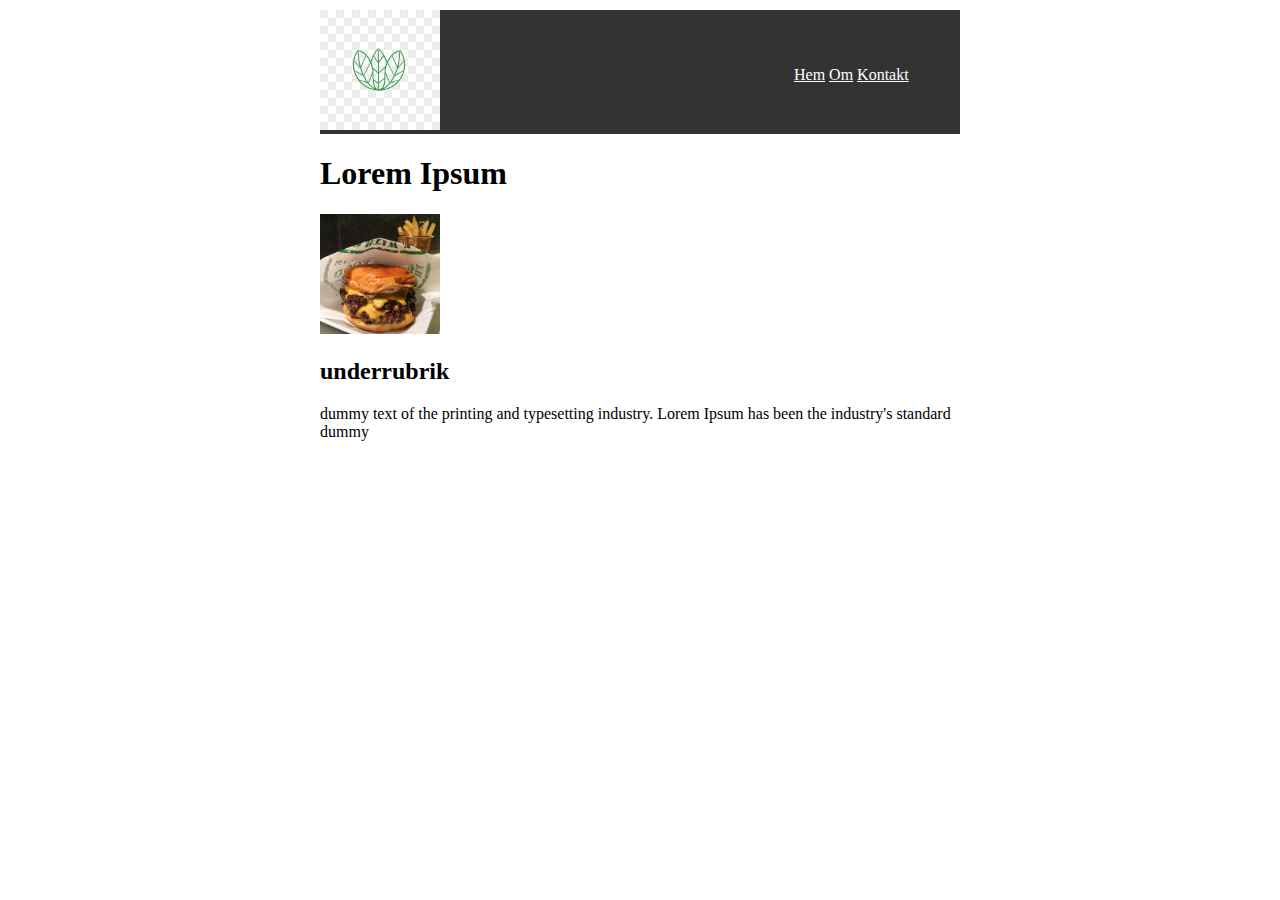
<file: index.html>
<!DOCTYPE html>
<html lang="en">

<head>
    <meta charset="UTF-8">
    <meta name="viewport" content="width=device-width, initial-scale=1.0">
    <title>prov</title>
    <link rel="stylesheet" href="style.css">
</head>


<body>
  

    <div class="container">
   

        <div class="navbar">
            <li><img src="img/logo.jpg" alt=""></li>
            <li><a href="index.html">Hem</a></li>
            <li><a href="Om.html">Om</a></li>
            <li><a href="Kontakt.html">Kontakt</a></li>
        </div>

        <h1>Lorem Ipsum</h1>

        <img src="img/smashburg.jpg" alt="">

        <h2>underrubrik</h2>

        <p>dummy text of the printing and typesetting industry.
            Lorem Ipsum has been the industry's standard dummy </p>

    </div>
</body>

</html>
</file>
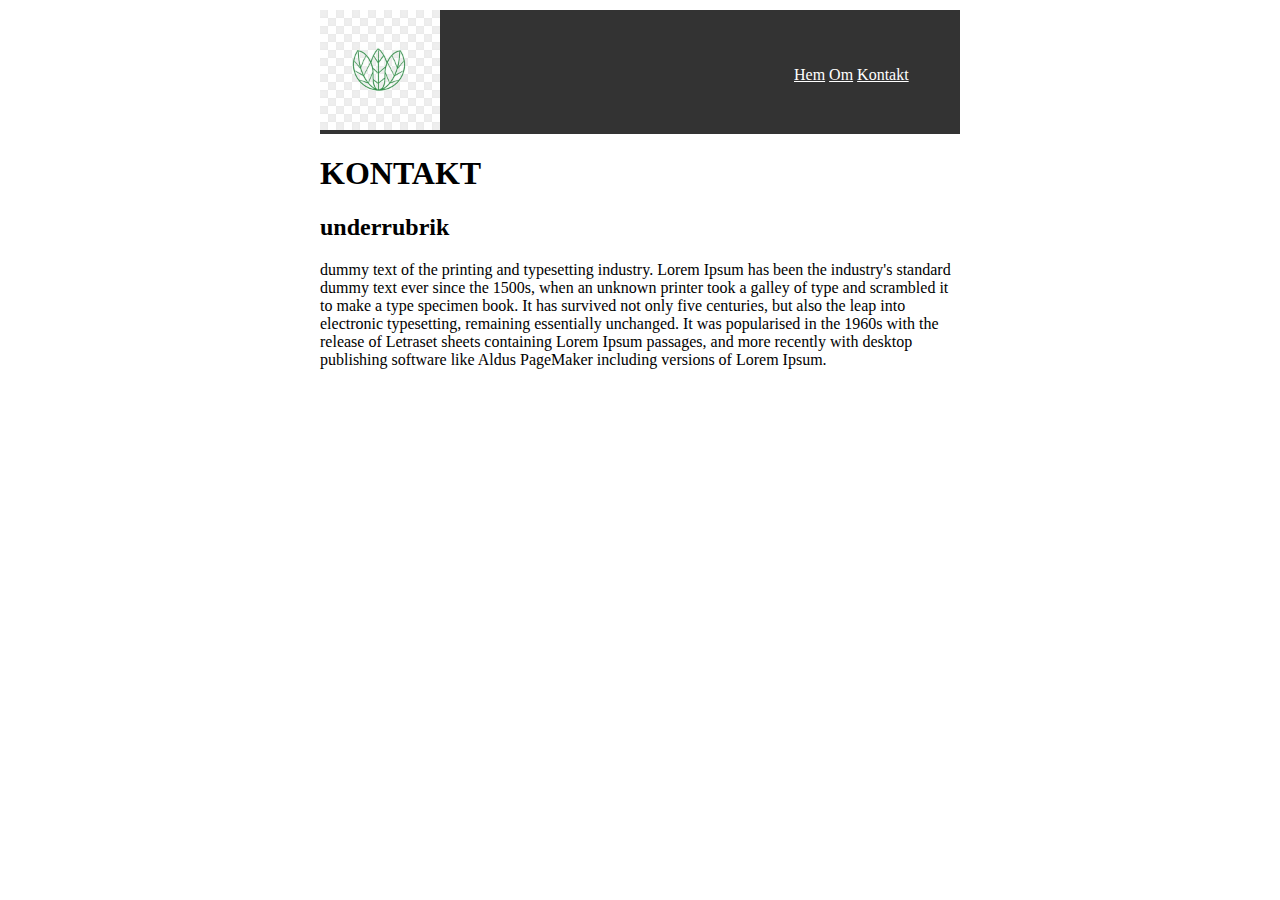
<file: Kontakt.html>
<!DOCTYPE html>
<html lang="en">

<head>
    <meta charset="UTF-8">
    <meta name="viewport" content="width=device-width, initial-scale=1.0">
    <title>prov</title>
    <link rel="stylesheet" href="style.css">
</head>


<body>
    <div class="container">
       
        <div class="navbar">
            <li><img src="img/logo.jpg" alt=""></li>
            <li><a href="index.html">Hem</a></li>
            <li><a href="Om.html">Om</a></li>
            <li><a href="Kontakt.html">Kontakt</a></li>
        </div>



        <h1> KONTAKT</h1>


        <h2>underrubrik</h2>
        <p>dummy text of the printing and typesetting industry.
            Lorem Ipsum has been the industry's standard dummy text ever since the 1500s, when an unknown printer took a
            galley of type and scrambled it to make a type specimen book. It has survived not only five centuries, but
            also the leap into electronic typesetting, remaining essentially unchanged.
            It was popularised in the 1960s with the release of Letraset sheets containing Lorem Ipsum passages, and
            more recently with desktop publishing software like Aldus PageMaker including versions of Lorem Ipsum.</p>


    </div>
</body>

</html>
</file>
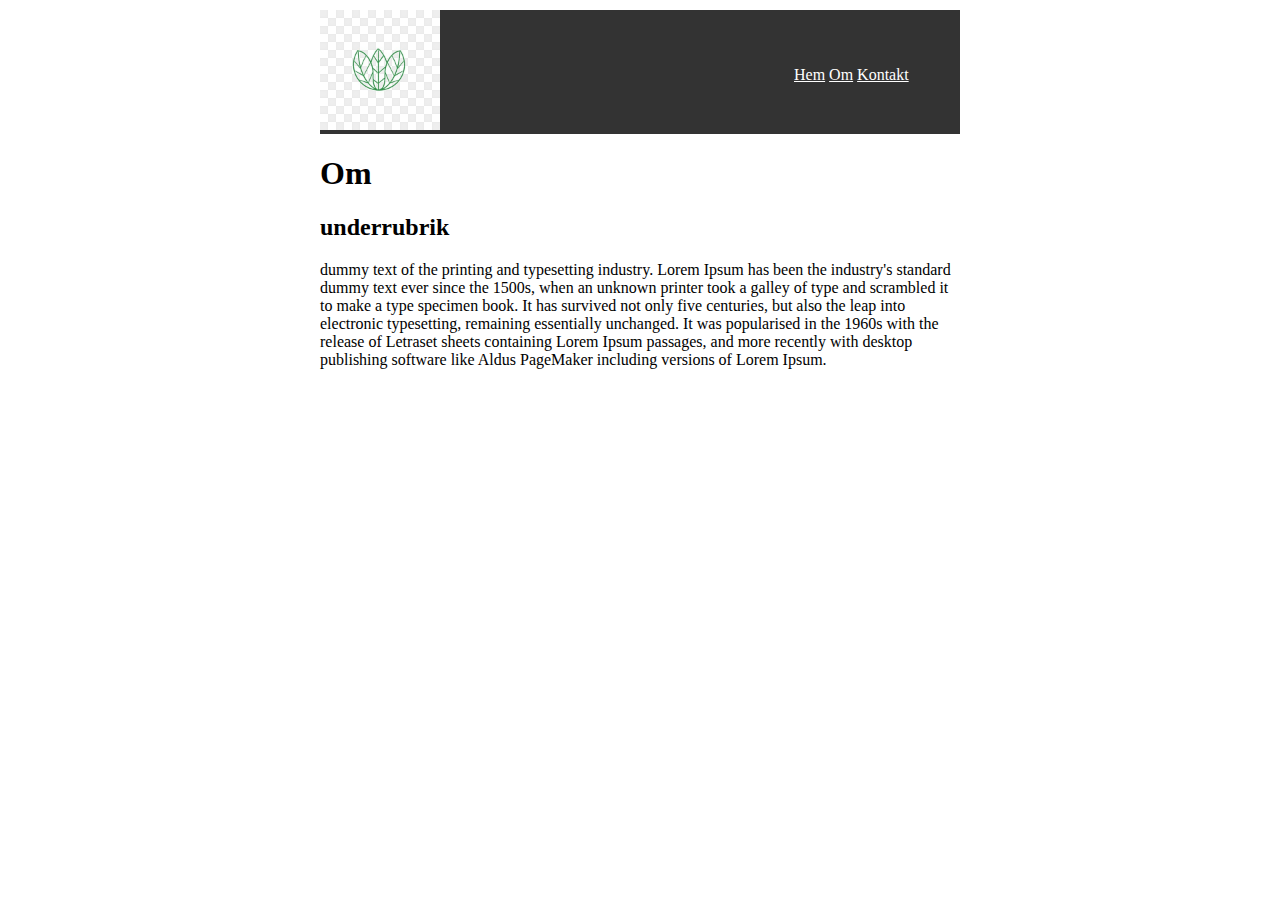
<file: Om.html>
<!DOCTYPE html>
<html lang="en">

<head>
    <meta charset="UTF-8">
    <meta name="viewport" content="width=device-width, initial-scale=1.0">
    <title>prov</title>
    <link rel="stylesheet" href="style.css">
</head>


<body>
    <div class="container">
       
        <div class="navbar">
            <li><img src="img/logo.jpg" alt=""></li>
            <li><a href="index.html">Hem</a></li>
            <li><a href="Om.html">Om</a></li>
            <li><a href="Kontakt.html">Kontakt</a></li>
        </div>



        <h1> Om</h1>


        <h2>underrubrik</h2>
        <p>dummy text of the printing and typesetting industry.
            Lorem Ipsum has been the industry's standard dummy text ever since the 1500s, when an unknown printer took a
            galley of type and scrambled it to make a type specimen book. It has survived not only five centuries, but
            also the leap into electronic typesetting, remaining essentially unchanged.
            It was popularised in the 1960s with the release of Letraset sheets containing Lorem Ipsum passages, and
            more recently with desktop publishing software like Aldus PageMaker including versions of Lorem Ipsum.</p>


    </div>
</body>

</html>
</file>
<file: style.css>
body{
    margin: auto;
  width: 50%;
  padding: 10px;
}

.container {
    margin: 0 auto;
  width: 100%;
}

img{
    width: 120px;
    height: 120px;
}


.navbar {
    background-color: #333;
    height: 20%;
  overflow: hidden;
  
  
  }

  .navbar a {
    color: rgb(255, 255, 255);
    position: relative;
    right: -350px;
    top: -50px;
  }

  li {
    display: inline;
  }
</file>
